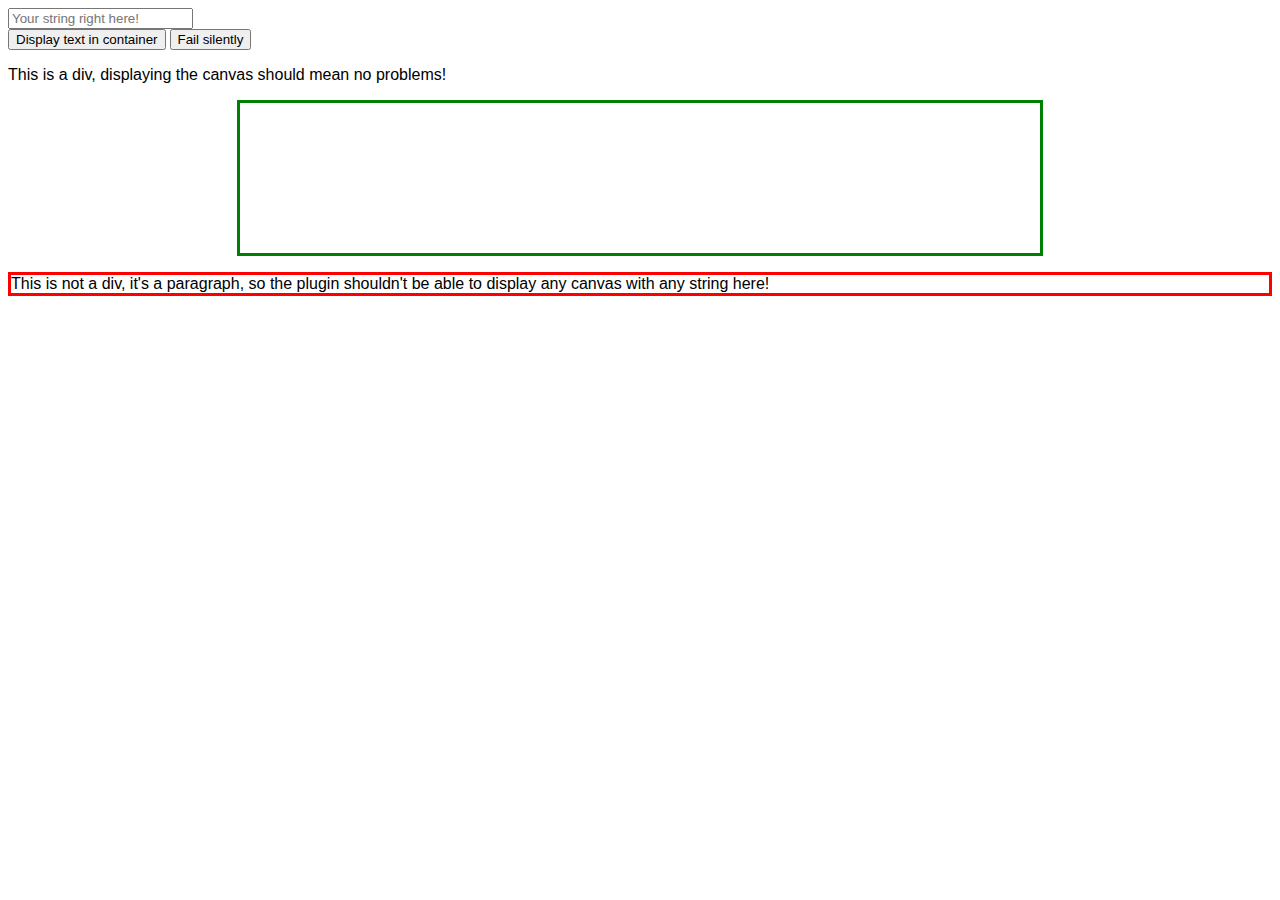
<file: jqueryPlugIn/index.html>
<!DOCTYPE html>
<html>
    <head>
        <link rel="stylesheet" type="text/css" href="css/style.css">
    </head>
    <body>
        <div id="content">            
            <div id="text-input">
                <input id="string" placeholder="Your string right here!" type="text">
            </div>

            <div id="options-buttons">
                <button id="correct-display">Display text in container</button>
                <button id="fail-display">Fail silently</button>
            </div>

            <p>This is a div, displaying the canvas should mean no problems!</p>
            <div id="correct-container">
            </div>

            <p id="incorrect-container">
                This is not a div, it's a paragraph, so the plugin shouldn't be able to display any canvas with any string here!
            </p>
        </div>
        
        <!-- Script Load -->
        <script src="//ajax.googleapis.com/ajax/libs/jquery/1.11.0/jquery.min.js"></script>
        <script src="js/jquery.string-in-container.js"></script>
        <script src="js/controlModule.js"></script>
    </body>
</html>
</file>
<file: jqueryPlugIn/css/style.css>
#correct-container {
    border: 3px green solid;
    height: 150px;
    margin: 5px 0px;
    width: 800px;
    margin-left: auto;
    margin-right: auto;
}

#incorrect-container {
    border: 3px red solid;
}

p {
    font-family: 'helvetica';
    font-size: 1em;
    margin-left: auto;
    margin-right: auto;
}

#text-input {
    margin-left: auto;
    margin-right: auto;
}

#options-buttons {
    margin-left: auto;
    margin-right: auto;
}
</file>
